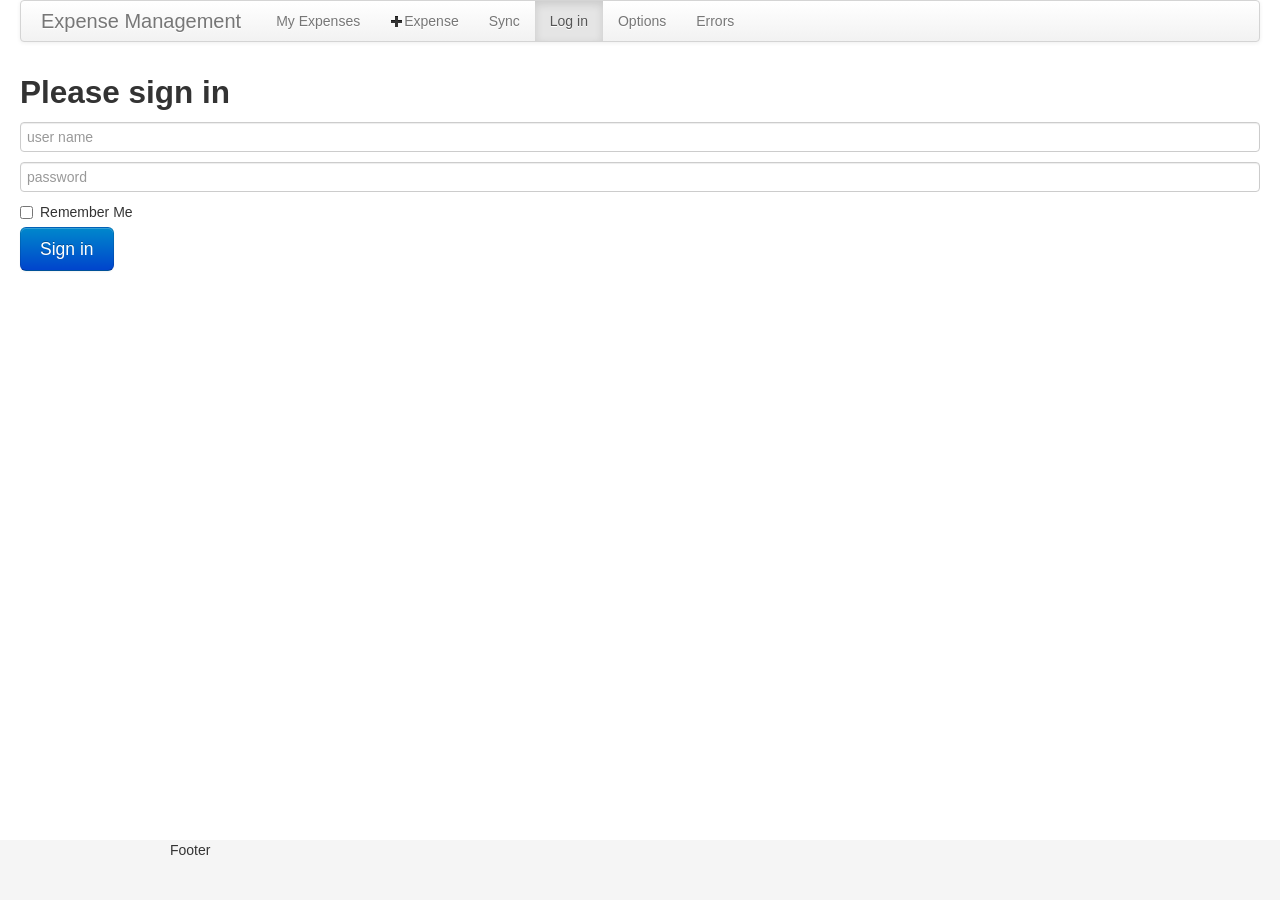
<file: ExpenseManagement/Mobile/PhoneGap/assets/www/index.html>
<!DOCTYPE html>
<html>
<head>
    <script type="text/javascript" src="cordova.js"></script>
    <meta charset="utf-8" />
    <meta name="format-detection" content="telephone=no" />
    <meta name="viewport" content="user-scalable=no, initial-scale=1.0, maximum-scale=1, minimum-scale=1, width=device-width, height=device-height, target-densitydpi=device-dpi" />
    <link rel="stylesheet" type="text/css" href="css/bootstrap-responsive.min.css" />
    <link rel="stylesheet" type="text/css" href="css/bootstrap.min.css" />
    <link rel="stylesheet" type="text/css" href="css/main.css" />
    <title>Hello World</title>

</head>
<body>
    <div id="wrap">
        <div class="container-fluid">
            <div class="navbar">
                <div class="navbar-inner">
                    <a class="brand" href="#">Expense Management</a>
                    <ul class="nav">
                        <li id="navCurrentExpenses" class="active"><a href="#">My Expenses</a></li>
                        <li id="navNewExpense"><a href="#"><i class="icon-plus"></i>Expense</a></li>
                        <li id="navSync"><a href="#"><span id="badgeExpense" class="badge badge-success"></span>Sync <i id="wifiStatus" class=""></i></a></li>
                        <li id="navAuth"><a href="#">Log in</a></li>
                        <li id="navOptions"><a href="#">Options</a></li>
                        <li id="navErrors"><a href="#">Errors</a></li>

                    </ul>
                </div>
            </div>

            <div class="row-fluid">
                <div class="span12" id="MainContent">
                    <div id="contents">
                    </div>
                </div>
            </div>

        </div>
    </div>
    <div id="footer">
        <div class="container">
            Footer
        </div>
    </div>

    <div id="partials"></div>
    
    <script type="text/javascript" src="js/lib/jquery-1.10.1.min.js"></script>
    <script type="text/javascript" src="js/lib/bootstrap.min.js"></script>
    <script type="text/javascript" src="js/lib/handlebars.js"></script>
    <script type="text/javascript" src="js/index.js"></script>


    <script type="text/javascript" src="js/controllers/store.js"></script>
    <script type="text/javascript" src="js/controllers/filestore.js"></script>
    <script type="text/javascript" src="js/controllers/SqlStore.js"></script>
    <script type="text/javascript" src="js/controllers/communication.js"></script>
    <script type="text/javascript" src="js/controllers/push.js"></script>

    <script type="text/javascript" src="js/models/appmodel.js"></script>
    <script type="text/javascript" src="js/models/optionsmodel.js"></script>
    <script type="text/javascript" src="js/models/device.js"></script>
    <script type="text/javascript" src="js/models/credentials.js"></script>

    <script type="text/javascript" src="js/templates.js"></script>

    <!--Add views after models -->
    <script type="text/javascript" src="js/views/AuthView.js"></script>
    <script type="text/javascript" src="js/views/HomeView.js"></script>
    <script type="text/javascript" src="js/views/NewExpenseView.js"></script>
    <script type="text/javascript" src="js/views/OptionsView.js"></script>
    <!--<script type="text/javascript" src="js/views/ErrorView.js"></script>-->
    <!--<script src="http://debug.phonegap.com/target/target-script-min.js#apalekar"></script>-->




    <script type="text/javascript">
        //adding template content in html
        $(function () {
            $("#partials").load("templates.html");
        });
        console.log("Initializing application");
        ZS.MainApp.initialize();
    </script>
</body>
</html>
</file>
<file: ExpenseManagement/Mobile/PhoneGap/assets/www/css/main.css>
html, body {
	height: 100%;
}

/* Wrapper for page content to push down footer */
#wrap {
	min-height: 100%;
	height: auto !important;
	height: 100%;
	/* Negative indent footer by it's height */
	margin: 0 auto -60px;
}

/* Set the fixed height of the footer here */
#push,
#footer {
	height: 60px;
}
#footer {
	background-color: #f5f5f5;
}

/* Lastly, apply responsive CSS fixes as necessary */
@media (max-width: 767px) {
	#footer {
	margin-left: -20px;
	margin-right: -20px;
	padding-left: 20px;
	padding-right: 20px;
	}
}
</file>
